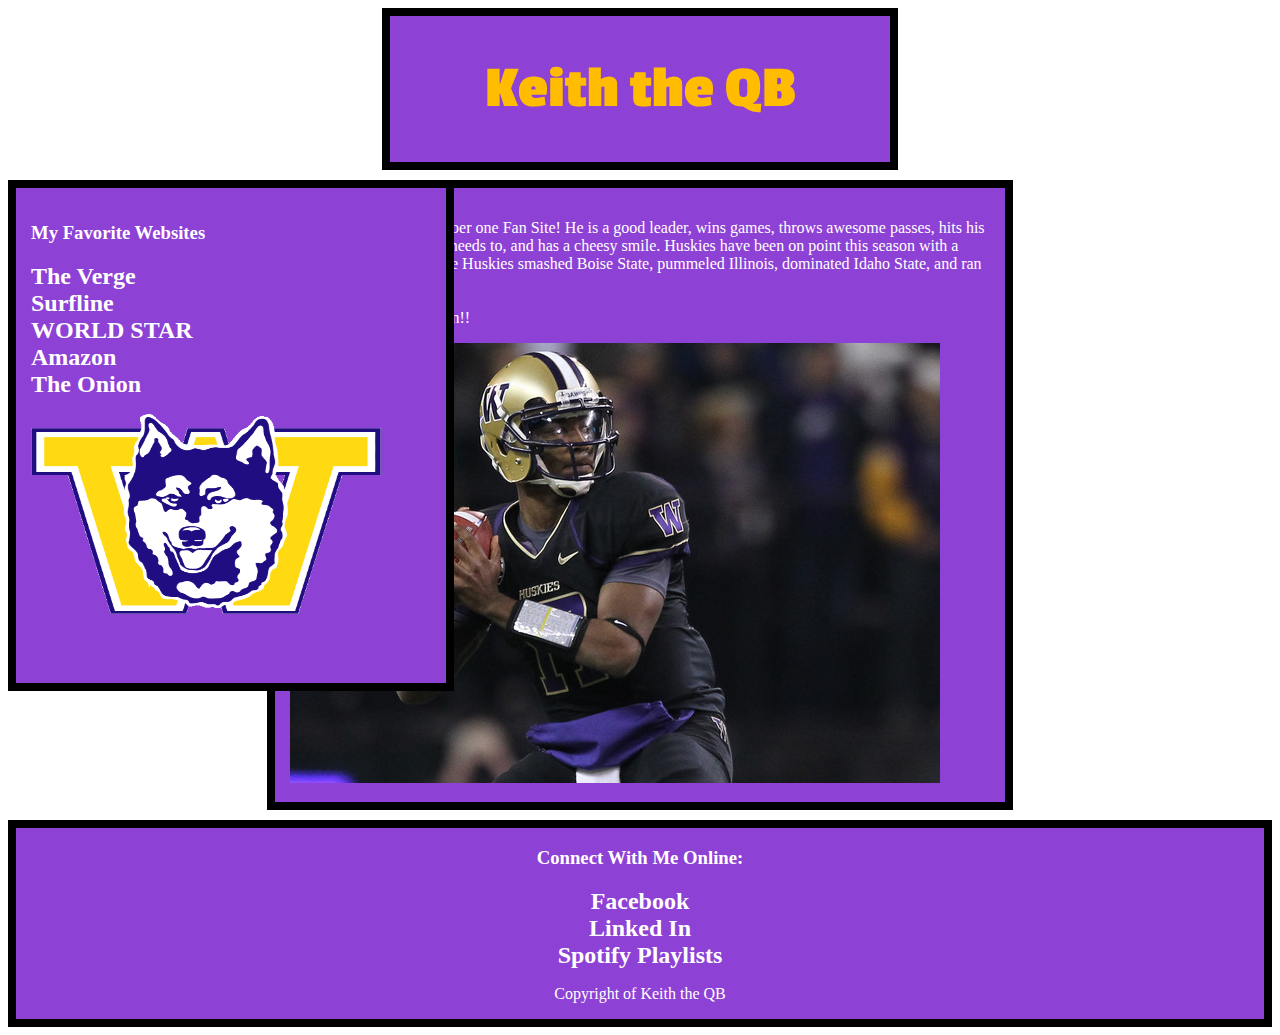
<file: introToCss.html>
<!DOCTYPE html>
	<head> 
		<title> Keith the QB  </title>
		<link rel="stylesheet" type="text/css" href="test.css" />
		<link href='http://fonts.googleapis.com/css?family=Passion+One' rel='stylesheet' type='text/css'>
	</head>

	<body>
		<div id = "Header">
			<h1> Keith the QB </h1>
		</div>
		
		<div id = "LeftNav">
			<h3> My Favorite Websites </h3>
			<ul>
				<li><a href="https://www.theverge.com">The Verge</a></li>
				<li><a href="https://www.surfline.com">Surfline</a></li>
				<li><a href="https://www.worldstarhiphop">WORLD STAR</a></li>
				<li><a href="https://www.amazon.com">Amazon</a></li>
				<li><a href="https://www.theonion.com">The Onion</a></li>
			</ul>
			<img src="icon.gif" width="350px" height="200px">
		</div>
		
		<div id = "Content">
			<p> This is Keith Price's number one Fan Site! He is a good leader, wins games, throws awesome passes, hits his targets, can run when he needs to, and has a cheesy smile. Huskies have been on point this season with a starting record of 4-0. The Huskies smashed Boise State, pummeled Illinois, dominated Idaho State, and ran all over Arizona. <br /><br /> <span id="bow">Bow Down to Washington!!</span></p>
			<img src="price.jpg">
		</div>
		
		<div id = "Footer">
			<h3>Connect With Me Online:</h3>
			<ul>
				<li><a href="https://www.Facebook.com">Facebook</a></li>
				<li><a href="https://www.Linkedin.com">Linked In</a></li>
				<li><a href="https://www.Spotify.com">Spotify Playlists</a></li>
			</ul>
			<p>Copyright of Keith the QB</p>
		</div>

	</body>

</html>
</file>
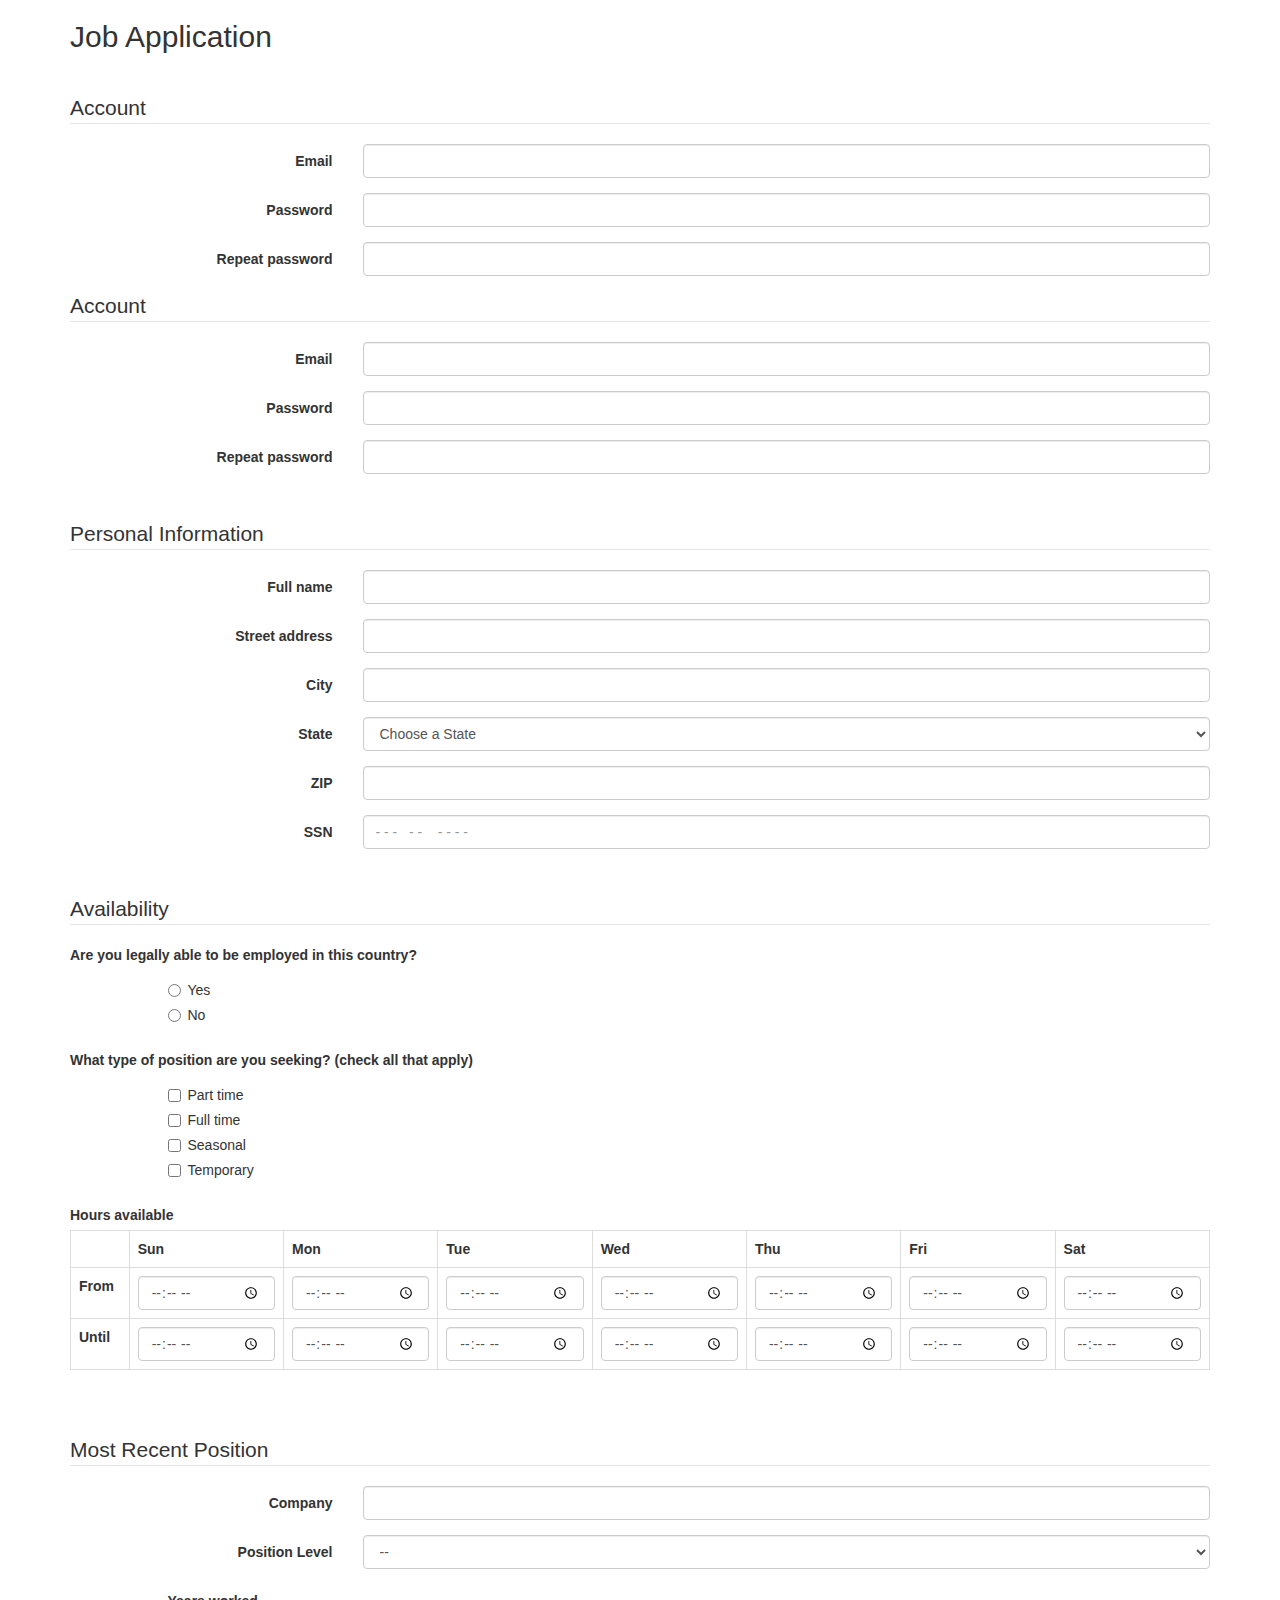
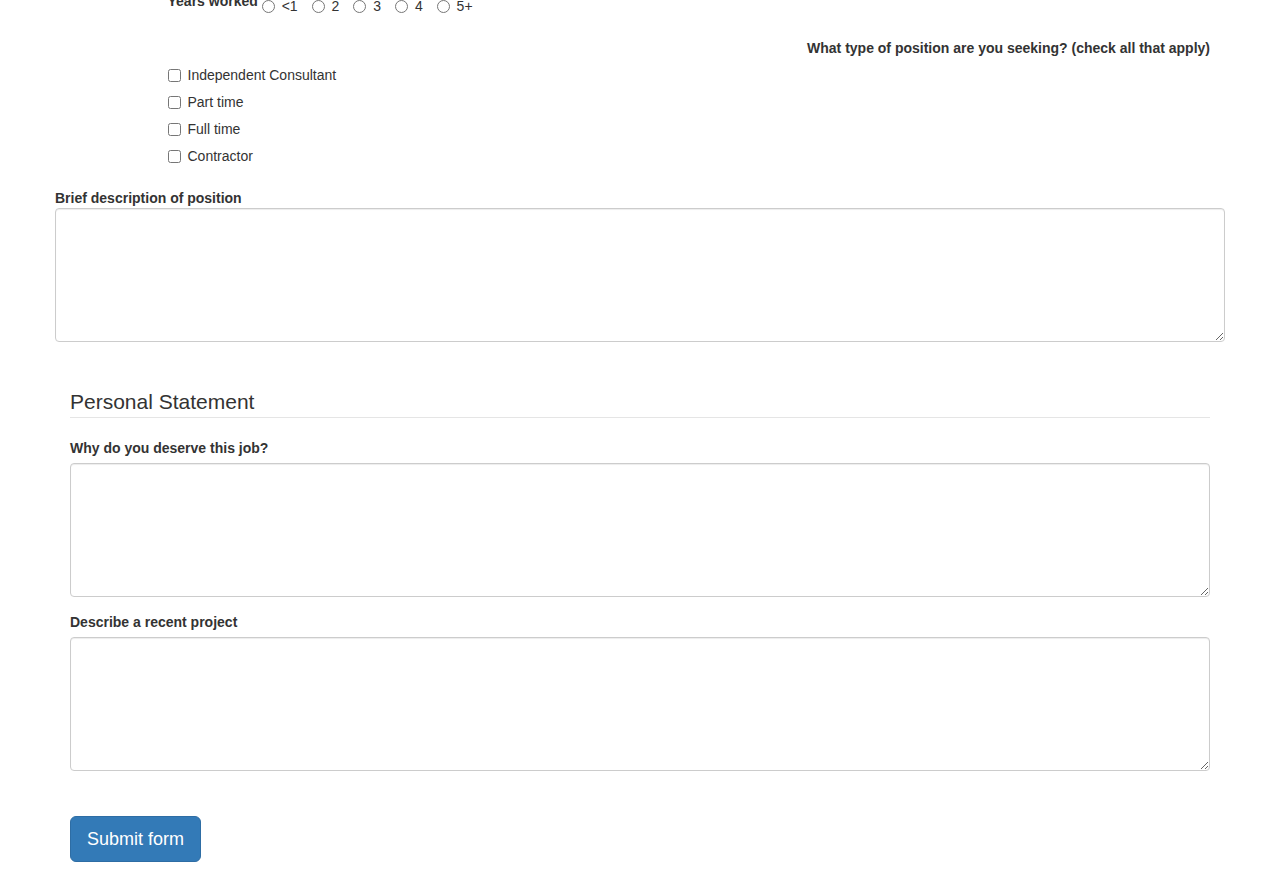
<file: jobApplicationForm.html>
<!DOCTYPE html>
<html>

<head>
    <meta charset="utf-8">
    <meta name="viewport" content="width=device-width, initial-scale=1.0">
    <title>Job Application</title>
    <link href="http://netdna.bootstrapcdn.com/bootstrap/3.0.0/css/bootstrap.min.css" rel="stylesheet">
</head>

<body>
    <div class="container">

        <h2>Job Application</h2>
        <p>&nbsp;</p>

        <form role="form" action="http://gclass.alexburner.com/formtest.php" method="post">

            <fieldset class="form-horizontal">
                <legend>Account</legend>
                <div class="form-group">
                    <label class="col-sm-3 control-label">Email</label>
                    <div class="col-sm-9">
                        <input class="form-control" type="text" name="email">
                    </div>
                </div>
                <div class="form-group">
                    <label class="col-sm-3 control-label">Password</label>
                    <div class="col-sm-9">
                        <input class="form-control" type="password" name="password">
                    </div>
                </div>
                <div class="form-group">
                    <label class="col-sm-3 control-label">Repeat password</label>
                    <div class="col-sm-9">
                        <input class="form-control" type="password" name="repeat_password">
                    </div>
                </div>
            </fieldset>

            <fieldset class="form-horizontal">
                <legend>Account</legend>
                <div class="form-group">
                    <label class="col-sm-3 control-label">Email</label>
                    <div class="col-sm-9">
                        <input class="form-control" type="text" name="email">
                    </div>
                </div>
                <div class="form-group">
                    <label class="col-sm-3 control-label">Password</label>
                    <div class="col-sm-9">
                        <input class="form-control" type="password" name="password">
                    </div>
                </div>
                <div class="form-group">
                    <label class="col-sm-3 control-label">Repeat password</label>
                    <div class="col-sm-9">
                        <input class="form-control" type="password" name="repeat_password">
                    </div>
                </div>
            </fieldset>

            <p>&nbsp;</p>

            <fieldset class="form-horizontal">
                <legend>Personal Information</legend>
                <div class="form-group">
                    <label class="col-sm-3 control-label">Full name</label>
                    <div class="col-sm-9">
                        <input class="form-control" type="text" name="name">
                    </div>
                </div>
                <div class="form-group">
                    <label class="col-sm-3 control-label">Street address</label>
                    <div class="col-sm-9">
                        <input class="form-control" type="text" name="street">
                    </div>
                </div>
                <div class="form-group">
                    <label class="col-sm-3 control-label">City</label>
                    <div class="col-sm-9">
                        <input class="form-control" type="text" name="city">
                    </div>
                </div>
                <div class="form-group">
                    <label class="col-sm-3 control-label">State</label>
                    <div class="col-sm-9">
                        <select class="form-control" name="state">
                            <option value="" selected="true">Choose a State</option>
                            <option value="AL">Alabama</option>
                            <option value="AK">Alaska</option>
                            <option value="AZ">Arizona</option>
                            <option value="AR">Arkansas</option>
                            <option value="CA">California</option>
                            <option value="CO">Colorado</option>
                            <option value="CT">Connecticut</option>
                            <option value="DE">Delaware</option>
                            <option value="DC">District of Columbia</option>
                            <option value="FL">Florida</option>
                            <option value="GA">Georgia</option>
                            <option value="HI">Hawaii</option>
                            <option value="ID">Idaho</option>
                            <option value="IL">Illinois</option>
                            <option value="IN">Indiana</option>
                            <option value="IA">Iowa</option>
                            <option value="KS">Kansas</option>
                            <option value="KY">Kentucky</option>
                            <option value="LA">Louisiana</option>
                            <option value="ME">Maine</option>
                            <option value="MD">Maryland</option>
                            <option value="MA">Massachusetts</option>
                            <option value="MI">Michigan</option>
                            <option value="MN">Minnesota</option>
                            <option value="MS">Mississippi</option>
                            <option value="MO">Missouri</option>
                            <option value="MT">Montana</option>
                            <option value="NE">Nebraska</option>
                            <option value="NV">Nevada</option>
                            <option value="NH">New Hampshire</option>
                            <option value="NJ">New Jersey</option>
                            <option value="NM">New Mexico</option>
                            <option value="NY">New York</option>
                            <option value="NC">North Carolina</option>
                            <option value="ND">North Dakota</option>
                            <option value="OH">Ohio</option>
                            <option value="OK">Oklahoma</option>
                            <option value="OR">Oregon</option>
                            <option value="PA">Pennsylvania</option>
                            <option value="RI">Rhode Island</option>
                            <option value="SC">South Carolina</option>
                            <option value="SD">South Dakota</option>
                            <option value="TN">Tennessee</option>
                            <option value="TX">Texas</option>
                            <option value="UT">Utah</option>
                            <option value="VT">Vermont</option>
                            <option value="VA">Virginia</option>
                            <option value="WA">Washington</option>
                            <option value="WV">West Virginia</option>
                            <option value="WI">Wisconsin</option>
                            <option value="WY">Wyoming</option>
                        </select>
                    </div>
                </div>
                <div class="form-group">
                    <label class="col-sm-3 control-label">ZIP</label>
                    <div class="col-sm-9">
                        <input class="form-control" type="text" name="zip">
                    </div>
                </div>
                <div class="form-group">
                    <label class="col-sm-3 control-label">SSN</label>
                    <div class="col-sm-9">
                        <input class="form-control" type="password" name="password"
                            placeholder="- - -   - -    - - - -">
                    </div>
                </div>
            </fieldset>

            <p>&nbsp;</p>

            <fieldset>
                <legend>Availability</legend>
                <div class="form-group row">
                    <label class="col-sm-12 control-label">Are you legally able to be employed in this country?</label>
                    <div class="col-sm-offset-1 col-sm-11">
                        <div class="radio">
                            <label>
                                <input type="radio" name="legal" value="yes">Yes
                            </label>
                        </div>
                        <div class="radio">
                            <label>
                                <input type="radio" name="legal" value="no">No
                            </label>
                        </div>
                    </div>
                </div>
                <div class="form-group row">
                    <label class="col-sm-12 control-label">What type of position are you seeking? (check all that
                        apply)</label>
                    <div class="col-sm-offset-1 col-sm-11">
                        <div class="checkbox">
                            <label>
                                <input type="checkbox" name="position_pt" value="parttime">
                                Part time
                            </label>
                        </div>
                        <div class="checkbox">
                            <label>
                                <input type="checkbox" name="position_ft" value="fulltime">
                                Full time
                            </label>
                        </div>
                        <div class="checkbox">
                            <label>
                                <input type="checkbox" name="position_sl" value="seasonal">
                                Seasonal
                            </label>
                        </div>
                        <div class="checkbox">
                            <label>
                                <input type="checkbox" name="position_tp" value="temporary">
                                Temporary
                            </label>
                        </div>
                    </div>
                </div>
                <div class="form-group row">
                    <label class="col-sm-12 control-label">Hours available</label>
                    <div class="col-sm-12">
                        <table class="table table-bordered">
                            <tr>
                                <td></td>
                                <th>Sun</th>
                                <th>Mon</th>
                                <th>Tue</th>
                                <th>Wed</th>
                                <th>Thu</th>
                                <th>Fri</th>
                                <th>Sat</th>
                            </tr>
                            <tr>
                                <th>From</th>
                                <td><input class="form-control" type="time" name="su_from"></td>
                                <td><input class="form-control" type="time" name="mo_from"></td>
                                <td><input class="form-control" type="time" name="tu_from"></td>
                                <td><input class="form-control" type="time" name="we_from"></td>
                                <td><input class="form-control" type="time" name="th_from"></td>
                                <td><input class="form-control" type="time" name="fr_from"></td>
                                <td><input class="form-control" type="time" name="sa_from"></td>
                            </tr>
                            <tr>
                                <th>Until</th>
                                <td><input class="form-control" type="time" name="su_until"></td>
                                <td><input class="form-control" type="time" name="mo_until"></td>
                                <td><input class="form-control" type="time" name="tu_until"></td>
                                <td><input class="form-control" type="time" name="we_until"></td>
                                <td><input class="form-control" type="time" name="th_until"></td>
                                <td><input class="form-control" type="time" name="fr_until"></td>
                                <td><input class="form-control" type="time" name="sa_until"></td>
                            </tr>
                        </table>
                    </div>
                </div>
            </fieldset>

            <p>&nbsp;</p>

            <fieldset class="form-horizontal">
                <legend>Most Recent Position</legend>
                <div class="form-group">
                    <label class="col-sm-3 control-label">Company</label>
                    <div class="col-sm-9">
                        <input class="form-control" type="text" name="p_company">
                    </div>
                </div>

                <div class="form-group">
                    <label class="col-sm-3 control-label">Position Level</label>
                    <div class="col-sm-9">
                        <select class="form-control" name="p_level">
                            <option value="" selected="true">--</option>
                            <option value="Assoc">Associate</option>
                            <option value="Inter">Intermediate</option>
                            <option value="Senior">Senior</option>
                            <option value="Manager">Manager</option>
                            <option value="Director">Director</option>
                        </select>
                    </div>
                </div>
                <div class="form-group row">
                    <div class="col-sm-offset-1 col-sm-11">
                        <label class="mr-5 control-label">Years worked</label>
                        <label class="radio-inline">
                            <input type="radio" name="p_radio" value="yes">&lt;1
                        </label>


                        <label class="radio-inline">
                            <input type="radio" name="p_radio" value="no">2
                        </label>


                        <label class="radio-inline">
                            <input type="radio" name="p_radio" value="no">3
                        </label>


                        <label class="radio-inline">
                            <input type="radio" name="p_radio" value="no">4
                        </label>


                        <label class="radio-inline">
                            <input type="radio" name="p_radio" value="no">5+
                        </label>

                    </div>
                </div>
                <div class="form-group row">
                    <label class="col-sm-12 control-label">What type of position are you seeking? (check all that
                        apply)</label>
                    <div class="col-sm-offset-1 col-sm-11">
                        <div class="checkbox">
                            <label>
                                <input type="checkbox" name="p_ic" value="parttime">
                                Independent Consultant
                            </label>
                        </div>
                        <div class="checkbox">
                            <label>
                                <input type="checkbox" name="p_pt" value="fulltime">
                                Part time
                            </label>
                        </div>
                        <div class="checkbox">
                            <label>
                                <input type="checkbox" name="p_ft" value="seasonal">
                                Full time
                            </label>
                        </div>
                        <div class="checkbox">
                            <label>
                                <input type="checkbox" name="p_icc" value="seasonal">
                                Contractor
                            </label>
                        </div>
                    </div>
                </div>
                <div class="form-group">
                    <label class="control-label">Brief description of position</label>
                    <textarea class="form-control" name="p_desc" rows="6"></textarea>
                </div>
            </fieldset>

            <p>&nbsp;</p>

            <fieldset>
                <legend>Personal Statement</legend>
                <div class="form-group">
                    <label class="control-label">Why do you deserve this job?</label>
                    <textarea class="form-control" name="deserve" rows="6"></textarea>
                </div>
                <div class="form-group">
                    <label class="control-label">Describe a recent project</label>
                    <textarea class="form-control" name="project" rows="6"></textarea>
                </div>
            </fieldset>

            <fieldset>

            </fieldset>

            <p>&nbsp;</p>

            <input class="btn btn-primary btn-lg" type="submit" value="Submit form">

            <p>&nbsp;</p>

        </form>
    </div><!-- close .container -->
</body>

</html>
</file>
<file: test.css>
body{
    background-image: url('https://images.unsplash.com/photo-1546484396-fb3fc6f95f98?ixlib=rb-1.2.1&ixid=eyJhcHBfaWQiOjEyMDd9&auto=format&fit=crop&w=2250&q=80');
    color: white;
}
#Header{
    width: 500px;
    margin-left: auto;
    margin-right: auto;
    margin-bottom: 10px;
    border: solid 8px black;
    text-align: center;
}
#Header h1{ 
    font-size: 60px; 
    font-family: "Passion One"; 
    color: #FFBC00; 
    font-weight: bold; 
}
div{
    background-color: #8e41d5;
}
ul{
    list-style: none;
    padding-left: 0;
}
p{
    transition: 0.8s;
}
p:hover{
    transform: translateX(-50%);
}
li a{
    text-decoration: none;
    transition: 0.2s;
}
li a:hover{
    color: #FFBC00;
    font-size: 2em;
}
h1{
    cursor: pointer;
    transition: 0.8s;
}
h1:hover{
    transform: translateX(50%);
}
a{
    color: white;
    font-weight: bold; 
    font-size: 24px;
}
#LeftNav{
    width: 400px;
    float: left;
    border: solid 8px black;
    padding: 15px;
    height: 465px;
}
#LeftNav{
    position: fixed;
    margin-bottom: 5px;
}
#Content{
    width: 700px;
    padding: 15px;
    margin-left: auto;
    margin-right: auto;
    margin-bottom: 10px;
    border: solid 8px black;
}
#Footer{
    border: solid 8px black;
    text-align: center;
}
</file>
